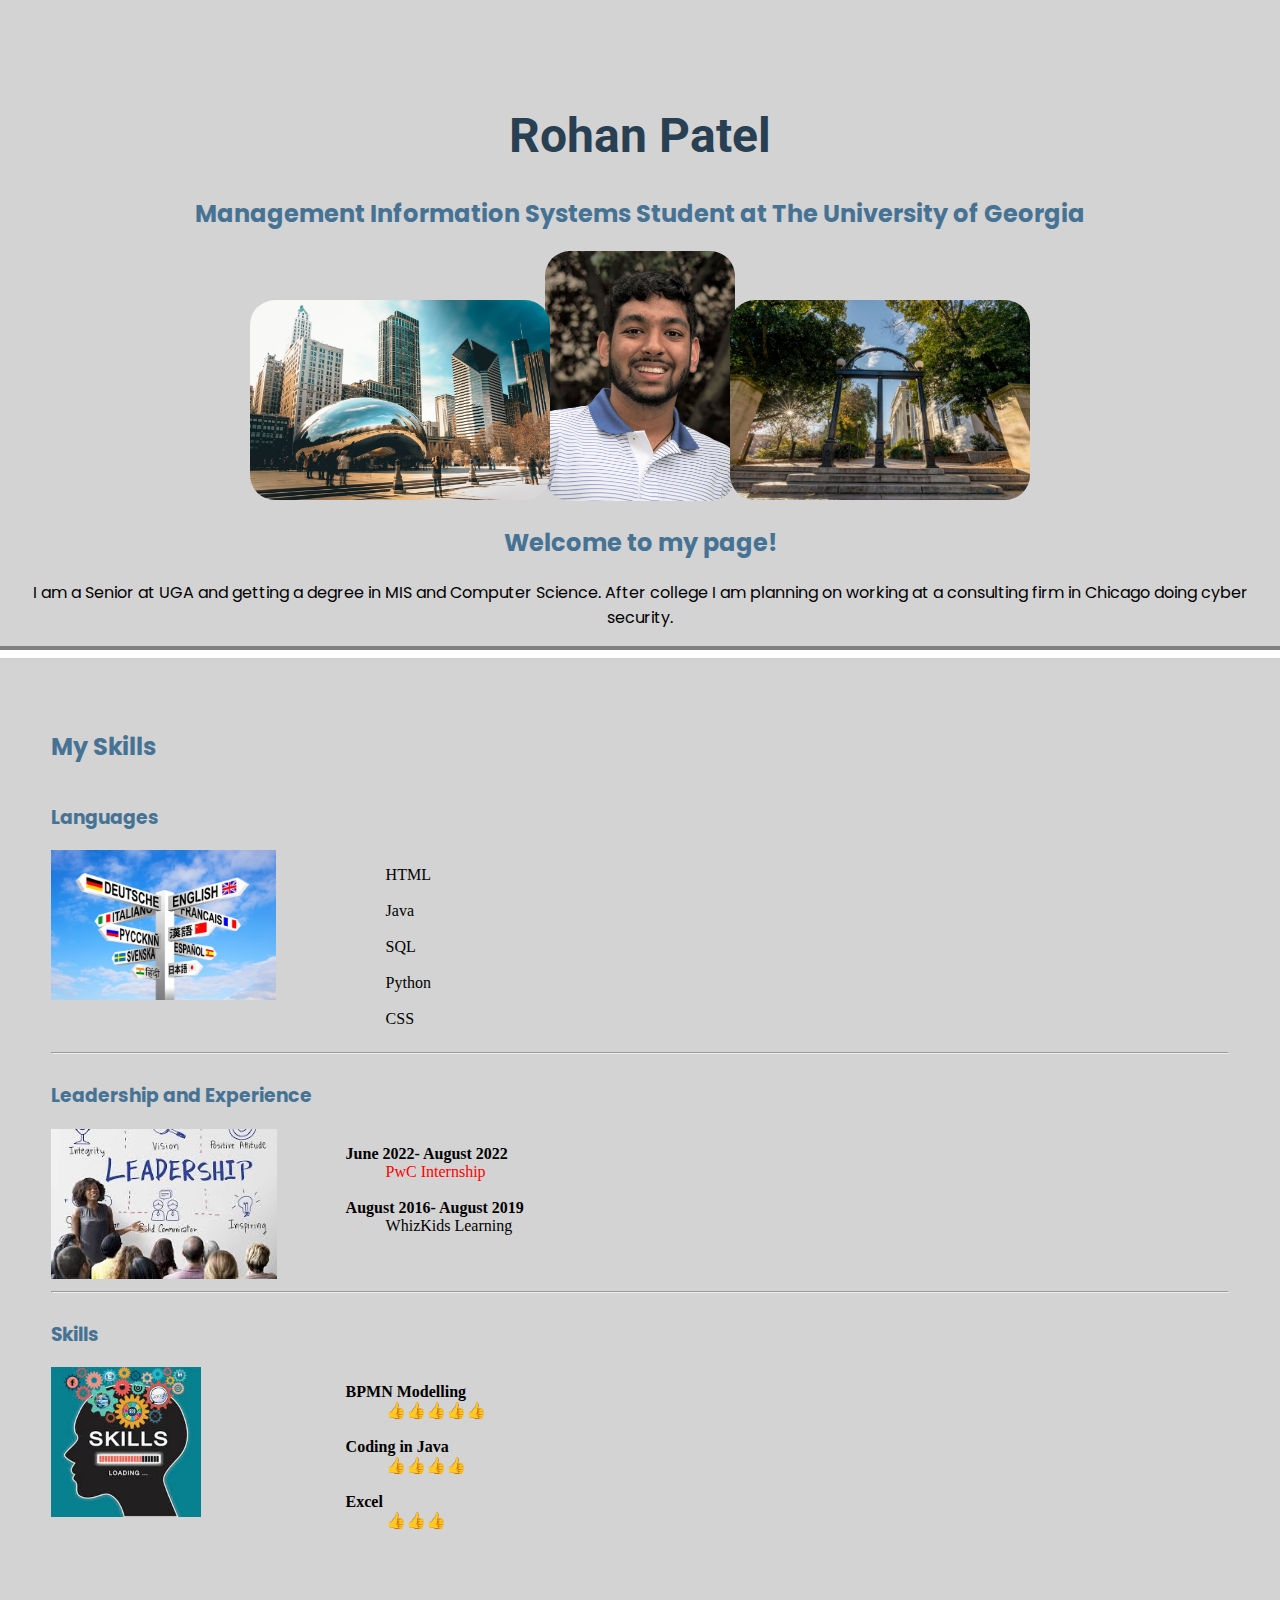
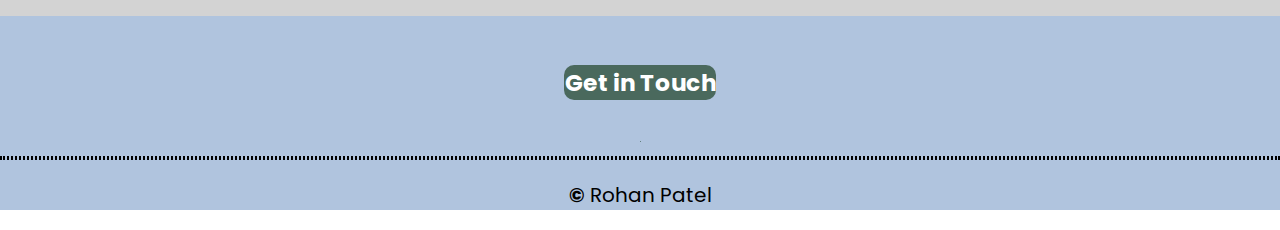
<file: index.html>
<!DOCTYPE html>
<html lang="en">
<head>
    <meta charset="utf-8">
    <link rel="icon" href="/favicon.ico">
    <link rel="stylesheet" href="CSS/style.css">
    <link rel="preconnect" href="https://fonts.googleapis.com">
    <link rel="preconnect" href="https://fonts.gstatic.com" crossorigin>
    <link href="https://fonts.googleapis.com/css2?family=Poppins&family=Roboto:wght@300&display=swap" rel="stylesheet">
    
    <title>Rohan Patel</title>
    <meta name="description" content="As the birthplace of public higher
    education">
</head>

<body>
    <div class="Top">
    <h1> Rohan Patel </h1>
    <h2> Management Information Systems Student at The University of Georgia </h2>
    <img src = "images/IMG_4997 (3).jpg" class="Headshot"  alt = "Headshot" >
    <h2>Welcome to my page!</h2>
   <p> I am a Senior at UGA and getting a degree in MIS and Computer Science. After college I am planning on working at a consulting firm in Chicago doing cyber security.</p>
    <img src="images/20220831-131144-arch_sun_nosign-810x540.jpeg" class="arch" alt="arch">
    <img src="images/photo-1494522855154-9297ac14b55f.jfif" class="chicago" alt="chicago">
    <hr class = "first_Break">
    </div>

   <div class="Middle">
   <h2>My Skills</h2>
    <div class="row">
        <h3>Languages</h3>
        <div class="left">
            <img src="images/languages-signpost.jpg" class="language" alt="language">
        </div>
        <div class="right">
        <ul>
            <li> HTML </li>
            <br>
            <li> Java</li>
            <br>
            <li> SQL</li>
            <br>
            <li> Python</li>
            <br>
            <li> CSS</li>
        </ul>
        </div>
    </div>


   <hr>


    <div class="row">
   <h3>Leadership and Experience</h3>
   <div class="left">   
    <img src="images/images.jfif" class="leader" alt="leader">

    </div>
    <div class="right">
   <dl>
    <dt><b>June 2022- August 2022</b></dt>
    <dd><a href = "https://www.pwc.com/"> PwC Internship</a> </dd>
    <br>
    <dt> <b>August 2016- August 2019</b></dt>
    <dd>WhizKids Learning</dd>
   </dl>
    </div>
</div>
    <hr> 

    <div class="row">
    <h3>Skills</h3>
    <div class="left">
        <img src="images/skills.jfif" class="skills" alt="skills">
    </div>
    <div class="right">
        <dl>
            <dt> <b>BPMN Modelling </b></dt>
            <dd>👍👍👍👍👍</dd>
            <br>
            <dt> <b>Coding in Java</b></dt>
            <dd>👍👍👍👍</dd>
            <br>
            <dt> <b> Excel</b></dt>
            <dd>👍👍👍</dd>
            <br>
           </dl>   
    </div>
   </div>
    </div>
    
    
    
    
   <div class="Bottom">
   <h3> <a href="contact.html" class="button"> Get in Touch </h3> </a>
   <hr class = "second_Break">
   <p><b>&copy;</b> Rohan Patel</p>
</div>
</body>
</html>
</file>
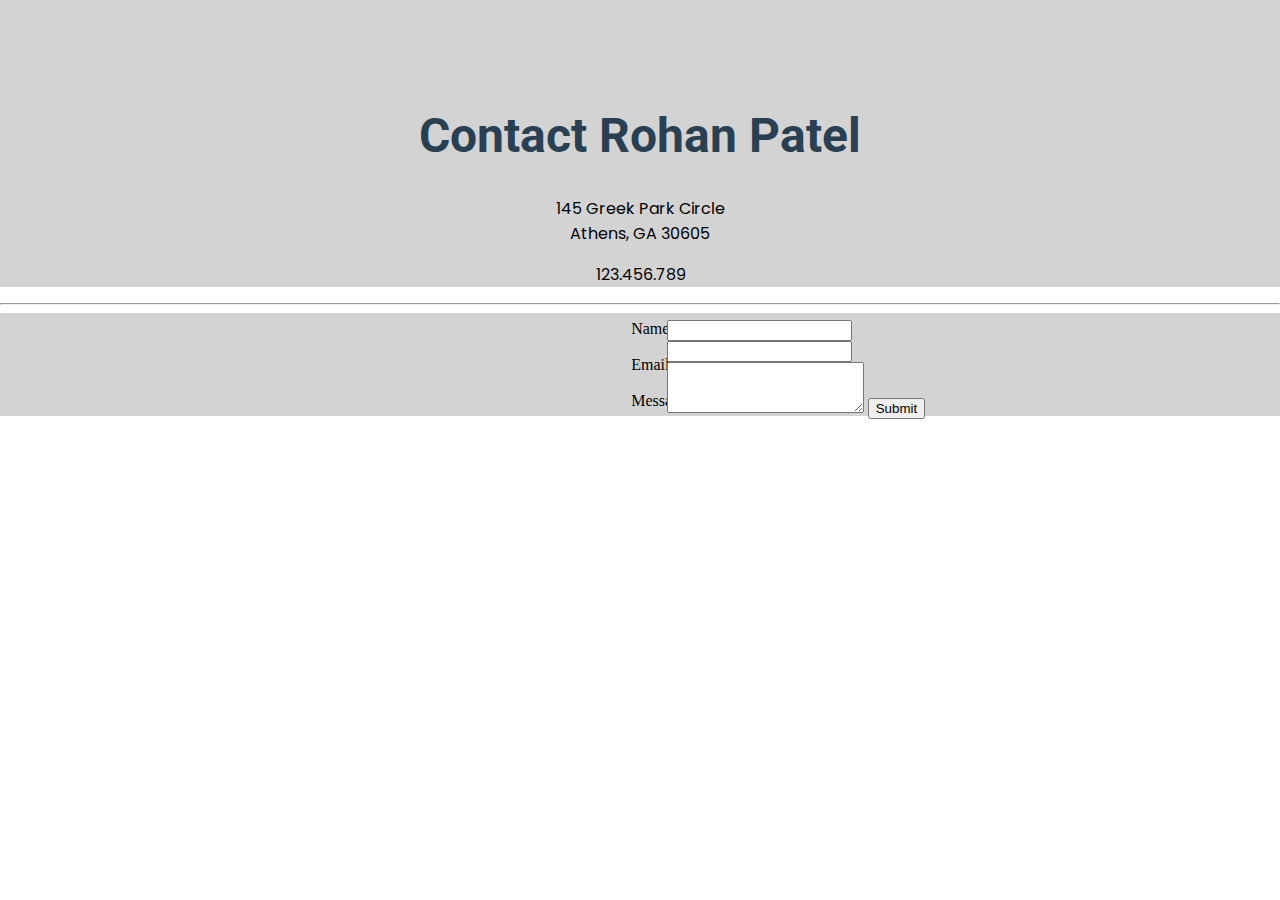
<file: contact.html>
<!DOCTYPE html>
<html lang="en">
<head>
    <meta charset="utf-8">
    <link rel="icon" href="/favicon.ico">
    <link rel="stylesheet" href="CSS/style.css">
    <link rel="preconnect" href="https://fonts.googleapis.com">
    <link rel="preconnect" href="https://fonts.gstatic.com" crossorigin>
    <link href="https://fonts.googleapis.com/css2?family=Poppins&family=Roboto:wght@300&display=swap" rel="stylesheet">
    <title>Contact Rohan Patel</title>
    <meta name="description" content="As the birthplace of public higher
    education">
</head>

<body>
   <div class="Top">
   <h1>Contact Rohan Patel</h1>
   <p> 145 Greek Park Circle <br> Athens, GA 30605</p>
   <p> 123.456.789</p>
   </div> 
  
   <hr>

   <div class="Middle_two">
    <div class="rows">
    <form action= "mailto: rohroh41u@gmail.com" method = "post" class="forms">
    <div class="lefts">
        Name:
        <br>
        <br>
        Email:
        <br>
        <br>
        Message:
        <br>
        <br>
        </div>
        <div class="rights">
            <input type= "text" name="name" id="name" required>
            <br>
            <input type="email" name="email" id="email" required>
            <br>
            <textarea name = "Message" rows = "3" cols = "22"> </textarea>
            <input type="submit">
        </div>
    </form>
    </div>
    </div>
</body>
</html>
</file>
<file: CSS/style.css>
body {
    margin: 0;
}


.Top {
    background-color: lightgray;
    padding: 75px 0 0 0;
    text-align: center;

}

.Middle {
    padding: 4%;
    background-color: lightgray;
}

.Bottom {
    padding: 2% 0 0 0;
    background-color: lightsteelblue;
    text-align: center;
    font-size: 20px;
    color:black;
}

h1 {
    font-family: 'Roboto', sans-serif;
    color:rgb(40, 64, 82);
    font-size: 3em;
}

h2 {
    font-family: 'Poppins', sans-serif;
    color:rgb(70, 114, 148);
    font-size: 1.5em;

}

h3 {
    font-family: 'Poppins', sans-serif;
    color:rgb(70, 114, 148);
}

a {
    color: red;
    text-decoration: none;
    
}

a:hover {
    color: grey;
}

.first_Break {
    border: 2px solid grey;
}

.second_Break {
    border: 2px dotted black;
}

.arch {
    position: absolute;
    top:300px;
    height: 200px;
    right:250px;
    border-radius:25px;
}

.Headshot{
    border-radius: 25px;
    height:250px;
    
}

.chicago{
    position:absolute;
    top:300px;
    height:200px;
    left:250px;
    border-radius: 25px;
}

.row {
    width: 50%;
    display:inline-block;
}

.left {
    width:50%;
    float:left;
}

.right {
    width: 50%;
    float:left;
}

.language {
    height:150px;
}

.leader {
    height:150px;
}

.skills {
    height:150px;
}

ul {
    list-style-type: none;
}

.button {
    background-color: rgb(74, 105, 93);
    color: white;
    padding: 14px 25px;
    text-align: center;
    display: inline-block;
    padding: .1px;
    border-radius:10px;

}

.lefts {
    width:20%;
    float:left;
    column-gap: 30px;
    position:relative;
    top:-45px;
    right:-580px;
}

.rights {
    width: 80%;
    float:left;
    column-gap: 30px;
    position:relative;
    top:-45px;
    right:-380px;

}

.Middle_two {
    padding:4%;
    background-color: lightgray;
    border-top-color: lightgray;
    border-width: thick;
}

p {
    font-family: 'Poppins', sans-serif;
}
</file>
